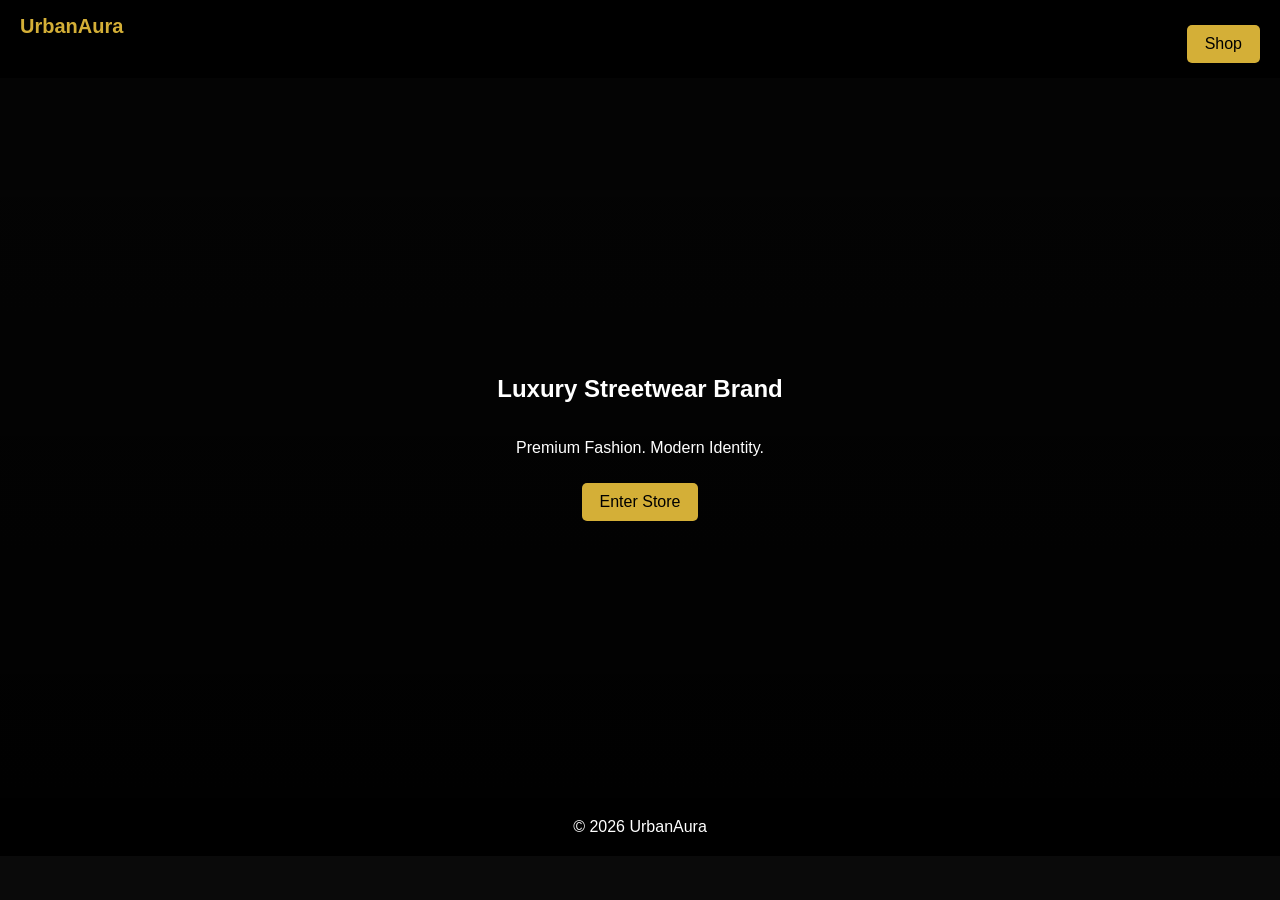
<file: index.html>
<!DOCTYPE html>
<html>
<head>
<link rel="stylesheet" href="style.css">
</head>
<body>

<nav>
  <div class="logo">UrbanAura</div>
  <a href="shop.html" class="btn">Shop</a>
</nav>

<section class="hero">
  <h1>Luxury Streetwear Brand</h1>
  <p>Premium Fashion. Modern Identity.</p>
  <a href="shop.html" class="btn">Enter Store</a>
</section>

<footer>© 2026 UrbanAura</footer>

</body>
</html>
</file>
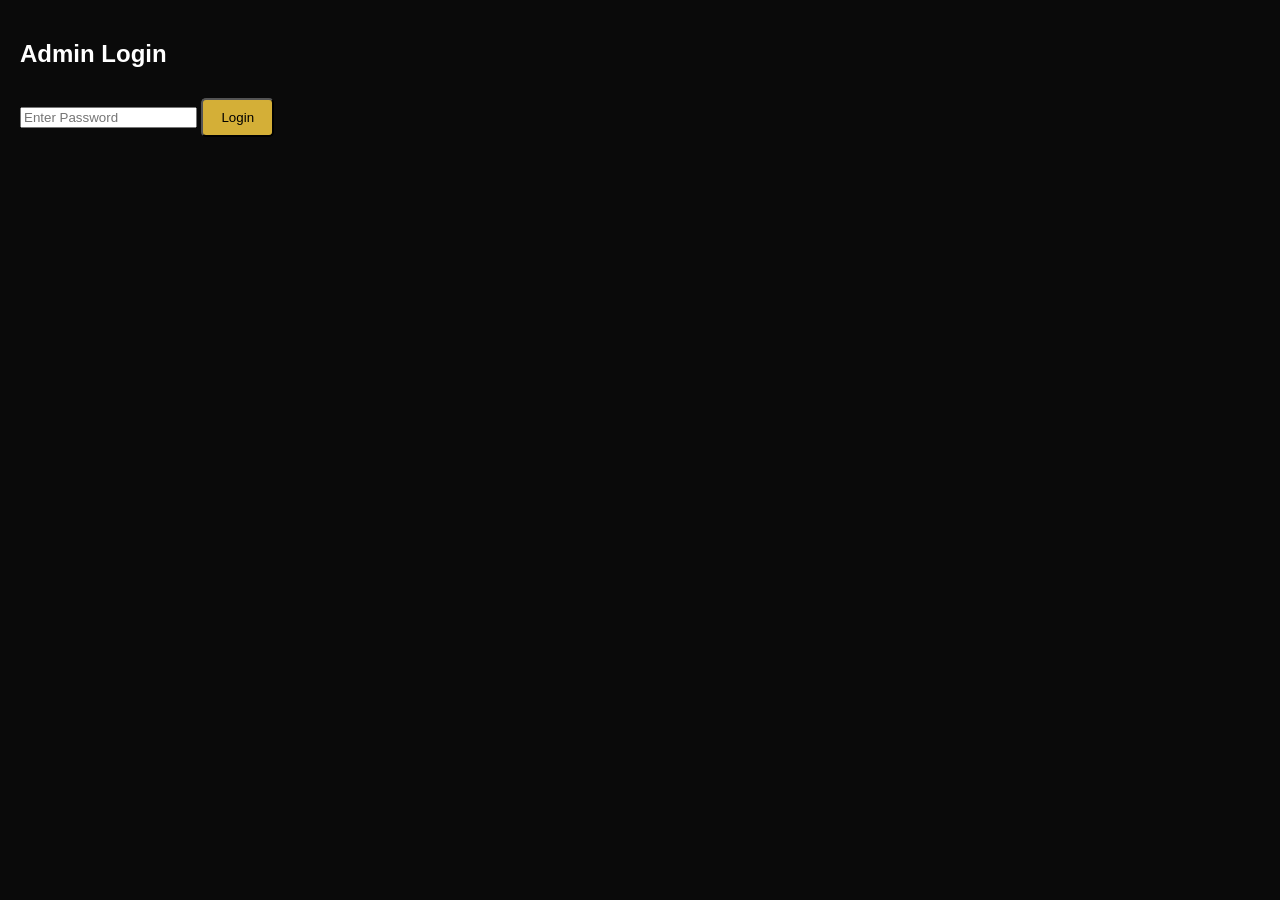
<file: admin.html>
<!DOCTYPE html>
<html>
<head>
<link rel="stylesheet" href="style.css">
</head>
<body>

<div style="padding:20px;">
  <h2>Admin Login</h2>

  <input id="pass" placeholder="Enter Password">
  <button class="btn" onclick="login()">Login</button>

  <div id="panel" style="display:none;">
    <h3>Admin Dashboard</h3>
    <p>Welcome Admin</p>
  </div>
</div>

<script>
function login(){
  let p = document.getElementById("pass").value;
  if(p === "1234"){
    document.getElementById("panel").style.display="block";
  } else {
    alert("Wrong Password");
  }
}
</script>

</body>
</html>
</file>
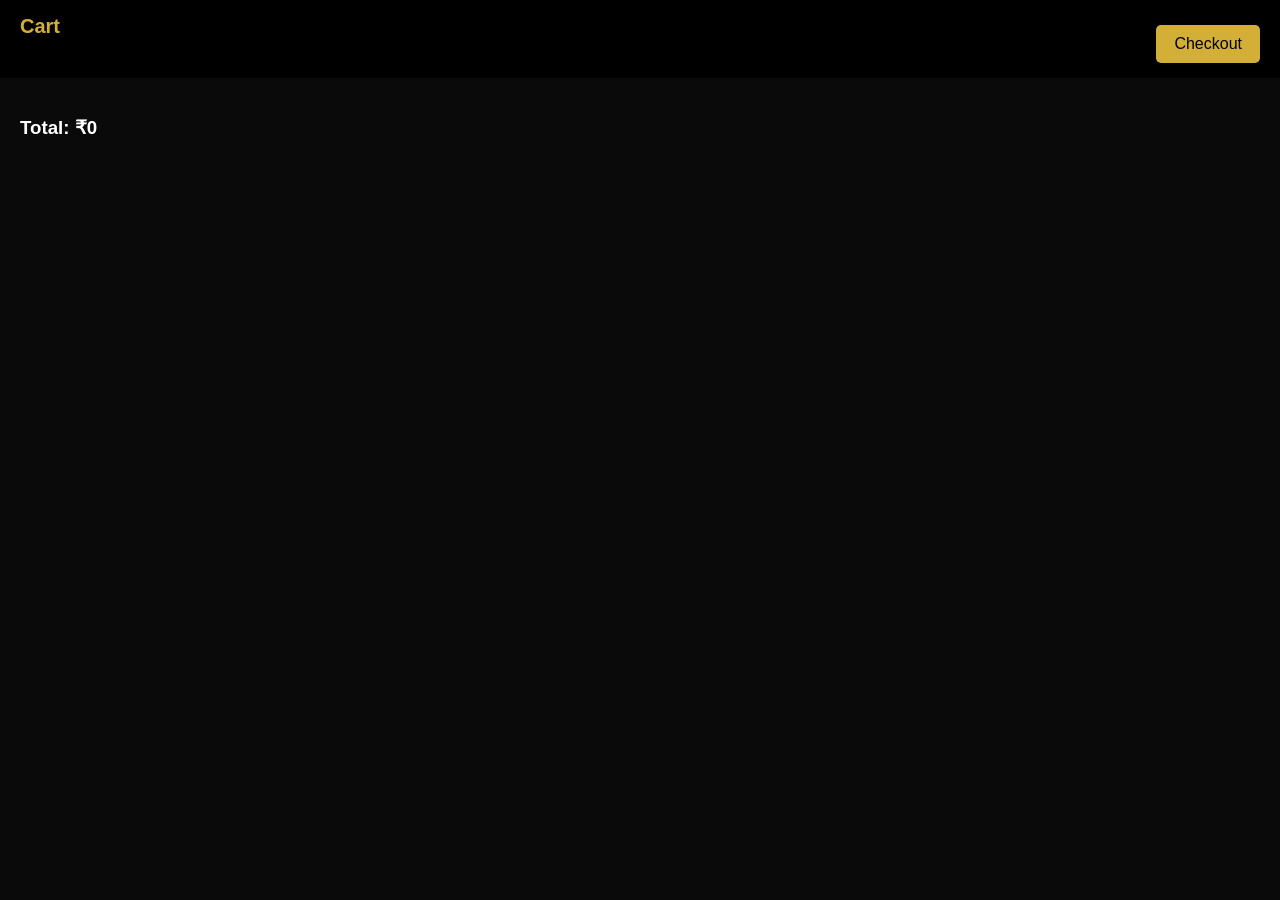
<file: cart.html>
<!DOCTYPE html>
<html>
<head>
<link rel="stylesheet" href="style.css">
</head>
<body>

<nav>
  <div class="logo">Cart</div>
  <a href="checkout.html" class="btn">Checkout</a>
</nav>

<div id="cart" class="grid"></div>

<script src="app.js"></script>
</body>
</html>
</file>
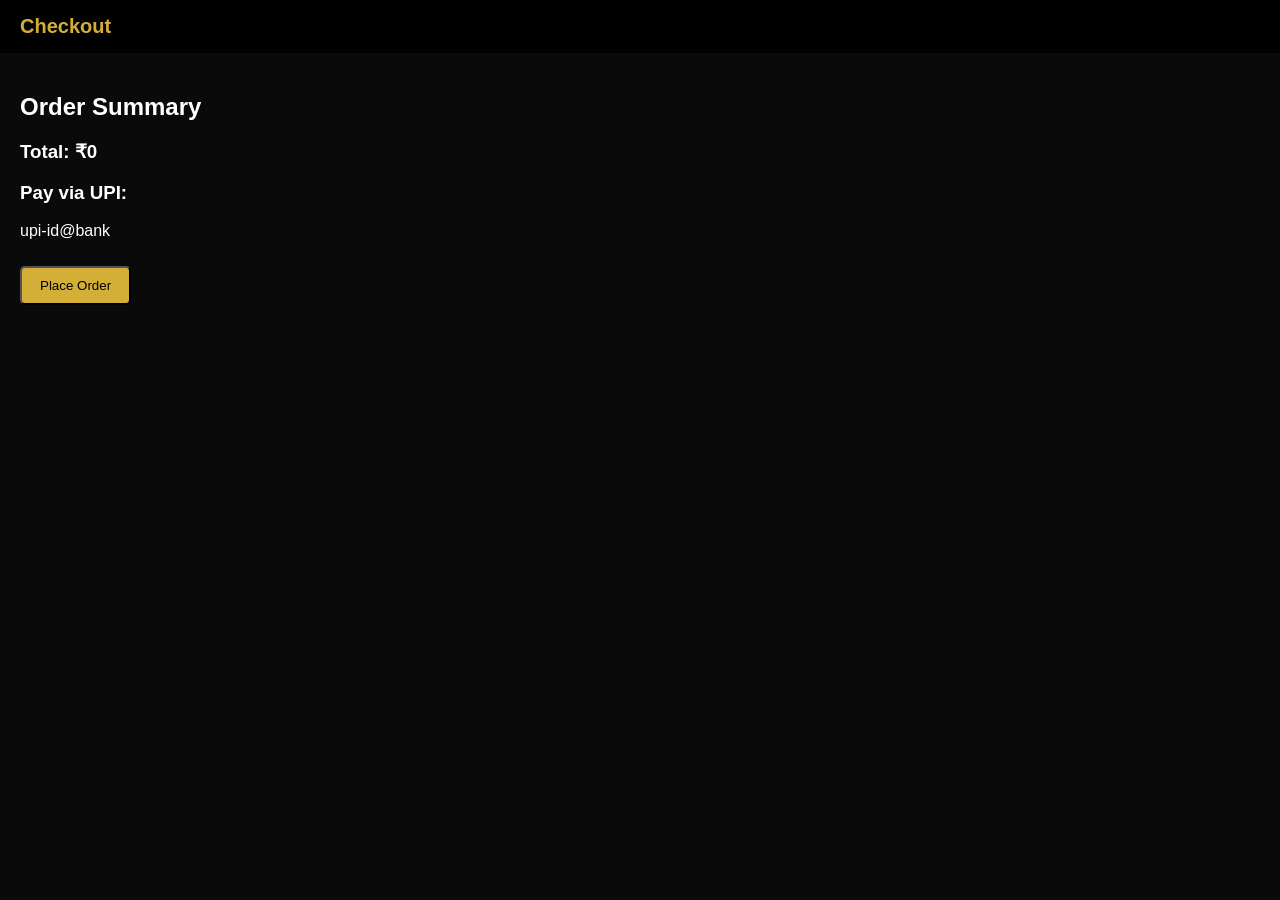
<file: checkout.html>
<!DOCTYPE html>
<html>
<head>
<link rel="stylesheet" href="style.css">
</head>
<body>

<nav><div class="logo">Checkout</div></nav>

<div style="padding:20px;">
  <h2>Order Summary</h2>
  <div id="cart"></div>

  <h3>Pay via UPI:</h3>
  <p>upi-id@bank</p>

  <button class="btn">Place Order</button>
</div>

<script src="app.js"></script>
</body>
</html>
</file>
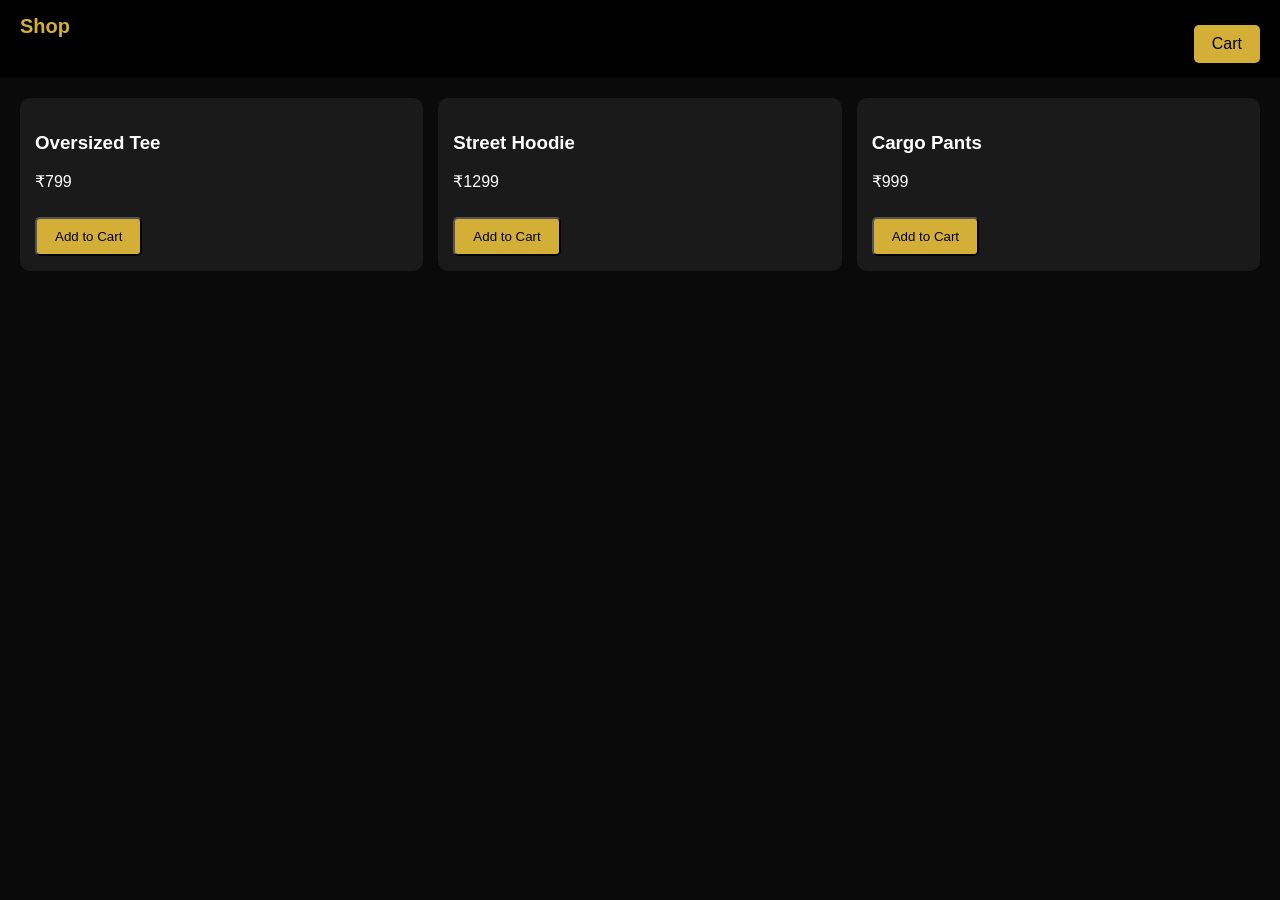
<file: shop.html>
<!DOCTYPE html>
<html>
<head>
<link rel="stylesheet" href="style.css">
</head>
<body>

<nav>
  <div class="logo">Shop</div>
  <a href="cart.html" class="btn">Cart</a>
</nav>

<div class="grid" id="products"></div>

<script src="app.js"></script>
</body>
</html>
</file>
<file: style.css>
body {
  margin: 0;
  font-family: Arial;
  background: #0a0a0a;
  color: white;
}

nav {
  display:flex;
  justify-content:space-between;
  padding:15px 20px;
  background:black;
}

.logo {
  font-size:20px;
  font-weight:bold;
  color:#d4af37;
}

.hero {
  height:80vh;
  display:flex;
  flex-direction:column;
  justify-content:center;
  align-items:center;
  text-align:center;
  background:linear-gradient(rgba(0,0,0,0.6),rgba(0,0,0,0.9)),
  url("https://images.unsplash.com/photo-1520975916090-3105956dac38") center/cover;
  animation: zoom 10s infinite alternate;
}

@keyframes zoom {
  from {transform:scale(1);}
  to {transform:scale(1.1);}
}

.btn {
  padding:10px 18px;
  background:#d4af37;
  color:black;
  text-decoration:none;
  border-radius:5px;
  margin-top:10px;
}

.grid {
  display:grid;
  grid-template-columns:repeat(auto-fit,minmax(180px,1fr));
  gap:15px;
  padding:20px;
}

.card {
  background:#1a1a1a;
  padding:15px;
  border-radius:10px;
}

.cart-btn {
  background:green;
  padding:8px;
  display:block;
  text-align:center;
  margin-top:10px;
  color:white;
  text-decoration:none;
}

footer {
  text-align:center;
  padding:20px;
  background:black;
}
</file>
